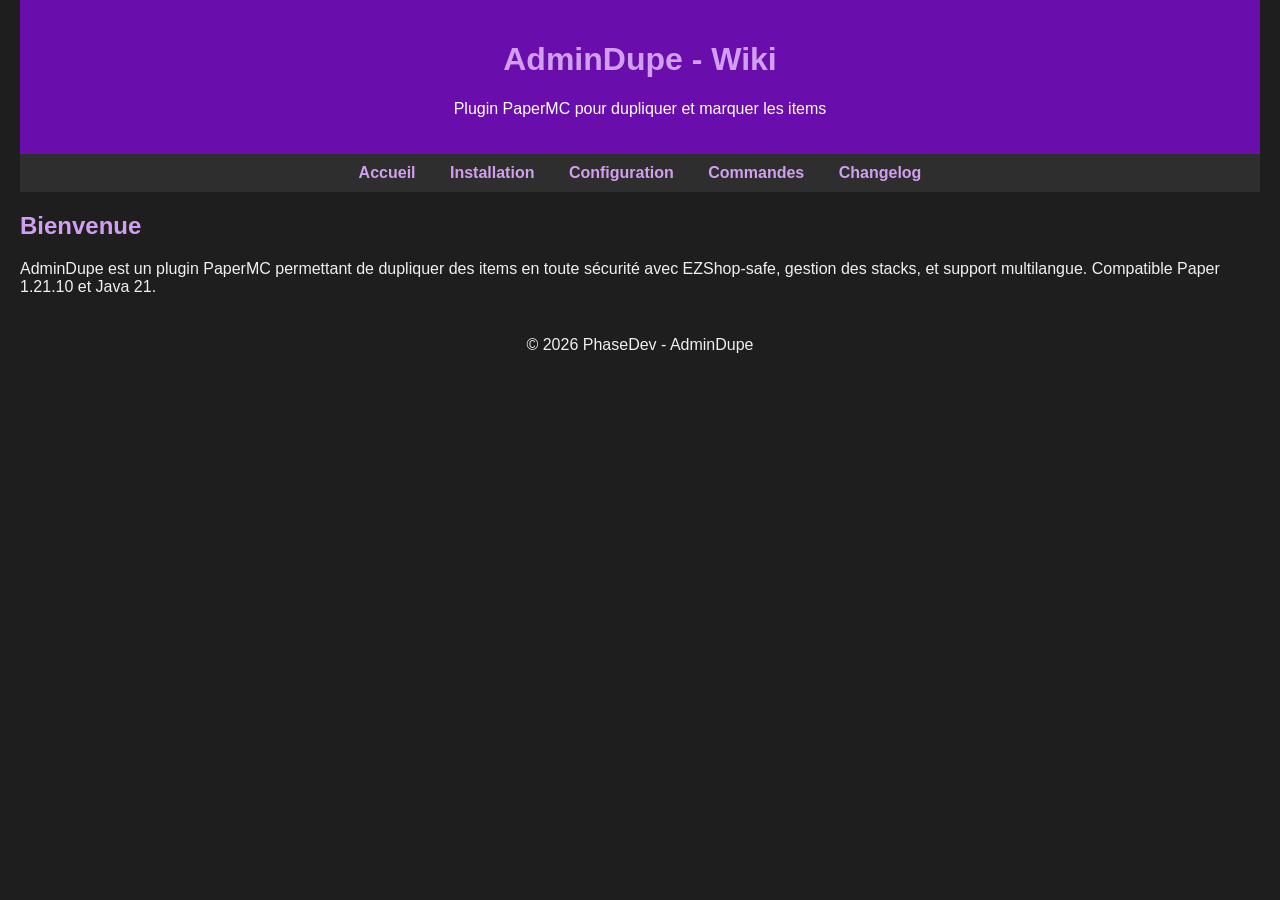
<file: index.html>
<!DOCTYPE html>
<html lang="fr">
<head>
<meta charset="UTF-8">
<title>AdminDupe - Wiki</title>
<link rel="stylesheet" href="style.css">
</head>
<body>
<header>
    <h1>AdminDupe - Wiki</h1>
    <p>Plugin PaperMC pour dupliquer et marquer les items</p>
</header>
<nav>
    <a href="index.html">Accueil</a>
    <a href="https://admindupe.netlify.app/">Installation</a>
    <a href="configuration.html">Configuration</a>
    <a href="commandes.html">Commandes</a>
    <a href="changelog.html">Changelog</a>
</nav>
<section>
    <h2>Bienvenue</h2>
    <p>AdminDupe est un plugin PaperMC permettant de dupliquer des items en toute sécurité avec EZShop-safe, gestion des stacks, et support multilangue. Compatible Paper 1.21.10 et Java 21.</p>
</section>
<footer>
    &copy; 2026 PhaseDev - AdminDupe
</footer>
</body>
</html>
</file>
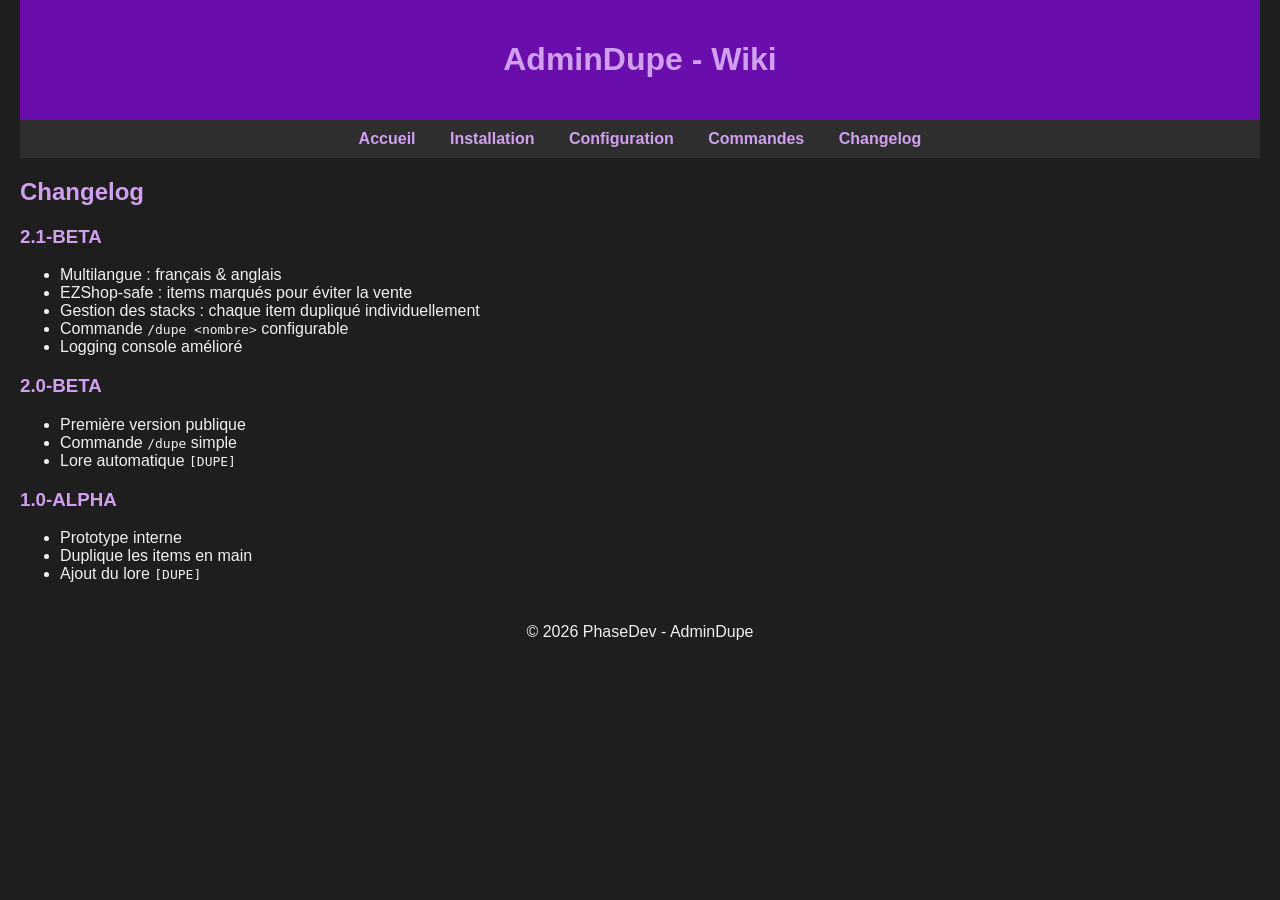
<file: changelog.html>
<!DOCTYPE html>
<html lang="fr">
<head>
<meta charset="UTF-8">
<title>Changelog - AdminDupe Wiki</title>
<link rel="stylesheet" href="style.css">
</head>
<body>
<header>
    <h1>AdminDupe - Wiki</h1>
</header>
<nav>
    <a href="index.html">Accueil</a>
    <a href="https://admindupe.netlify.app/">Installation</a>
    <a href="configuration.html">Configuration</a>
    <a href="commandes.html">Commandes</a>
    <a href="changelog.html">Changelog</a>
</nav>
<section>
    <h2>Changelog</h2>
    <h3>2.1-BETA</h3>
    <ul>
        <li>Multilangue : français & anglais</li>
        <li>EZShop-safe : items marqués pour éviter la vente</li>
        <li>Gestion des stacks : chaque item dupliqué individuellement</li>
        <li>Commande <code>/dupe &lt;nombre&gt;</code> configurable</li>
        <li>Logging console amélioré</li>
    </ul>

    <h3>2.0-BETA</h3>
    <ul>
        <li>Première version publique</li>
        <li>Commande <code>/dupe</code> simple</li>
        <li>Lore automatique <code>[DUPE]</code></li>
    </ul>

    <h3>1.0-ALPHA</h3>
    <ul>
        <li>Prototype interne</li>
        <li>Duplique les items en main</li>
        <li>Ajout du lore <code>[DUPE]</code></li>
    </ul>
</section>
<footer>
    &copy; 2026 PhaseDev - AdminDupe
</footer>
</body>
</html>
</file>
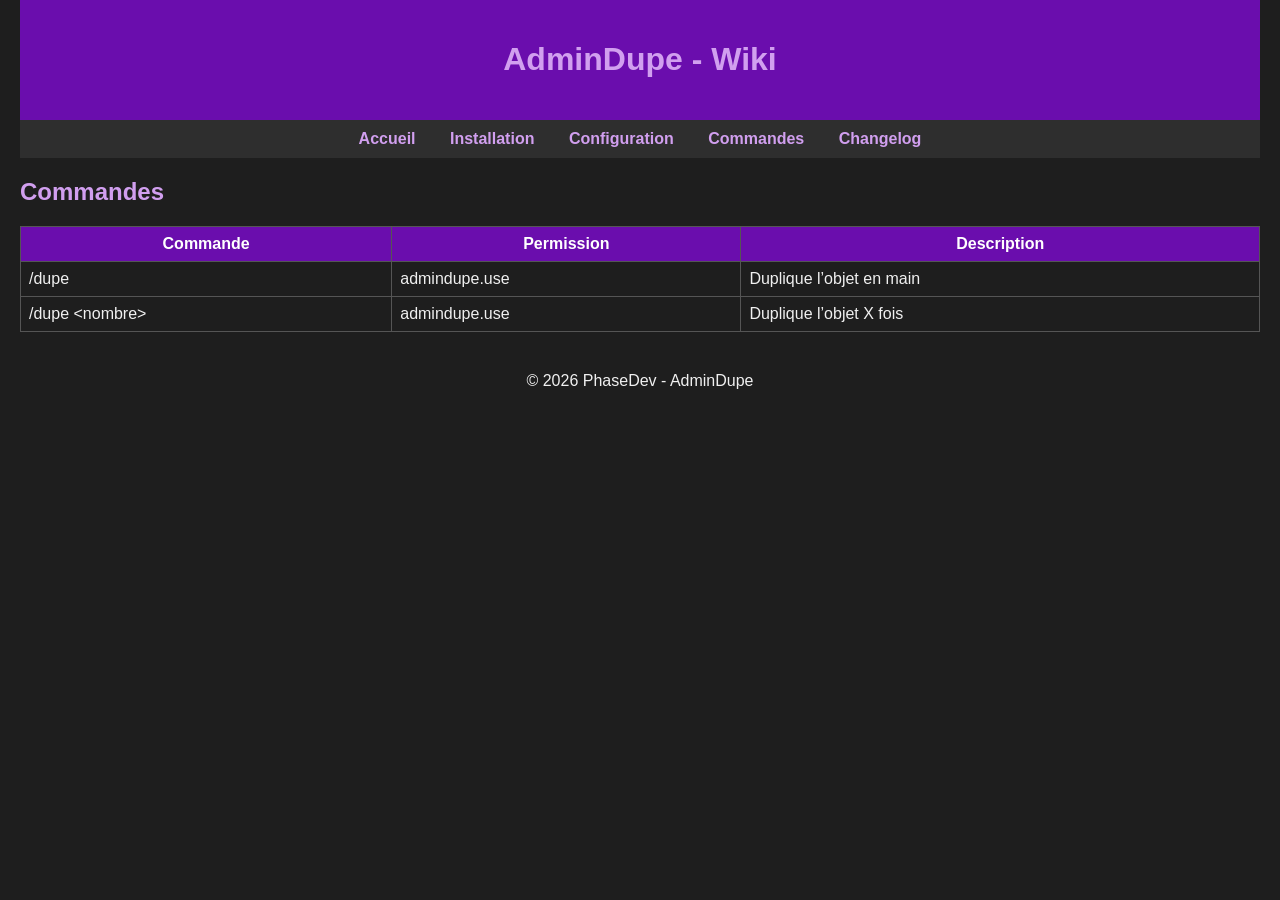
<file: commandes.html>
<!DOCTYPE html>
<html lang="fr">
<head>
<meta charset="UTF-8">
<title>Commandes - AdminDupe Wiki</title>
<link rel="stylesheet" href="style.css">
</head>
<body>
<header>
    <h1>AdminDupe - Wiki</h1>
</header>
<nav>
    <a href="index.html">Accueil</a>
    <a href="https://admindupe.netlify.app/">Installation</a>
    <a href="configuration.html">Configuration</a>
    <a href="commandes.html">Commandes</a>
    <a href="changelog.html">Changelog</a>
</nav>
<section>
    <h2>Commandes</h2>
    <table>
        <tr>
            <th>Commande</th>
            <th>Permission</th>
            <th>Description</th>
        </tr>
        <tr>
            <td>/dupe</td>
            <td>admindupe.use</td>
            <td>Duplique l’objet en main</td>
        </tr>
        <tr>
            <td>/dupe &lt;nombre&gt;</td>
            <td>admindupe.use</td>
            <td>Duplique l’objet X fois</td>
        </tr>
    </table>
</section>
<footer>
    &copy; 2026 PhaseDev - AdminDupe
</footer>
</body>
</html>
</file>
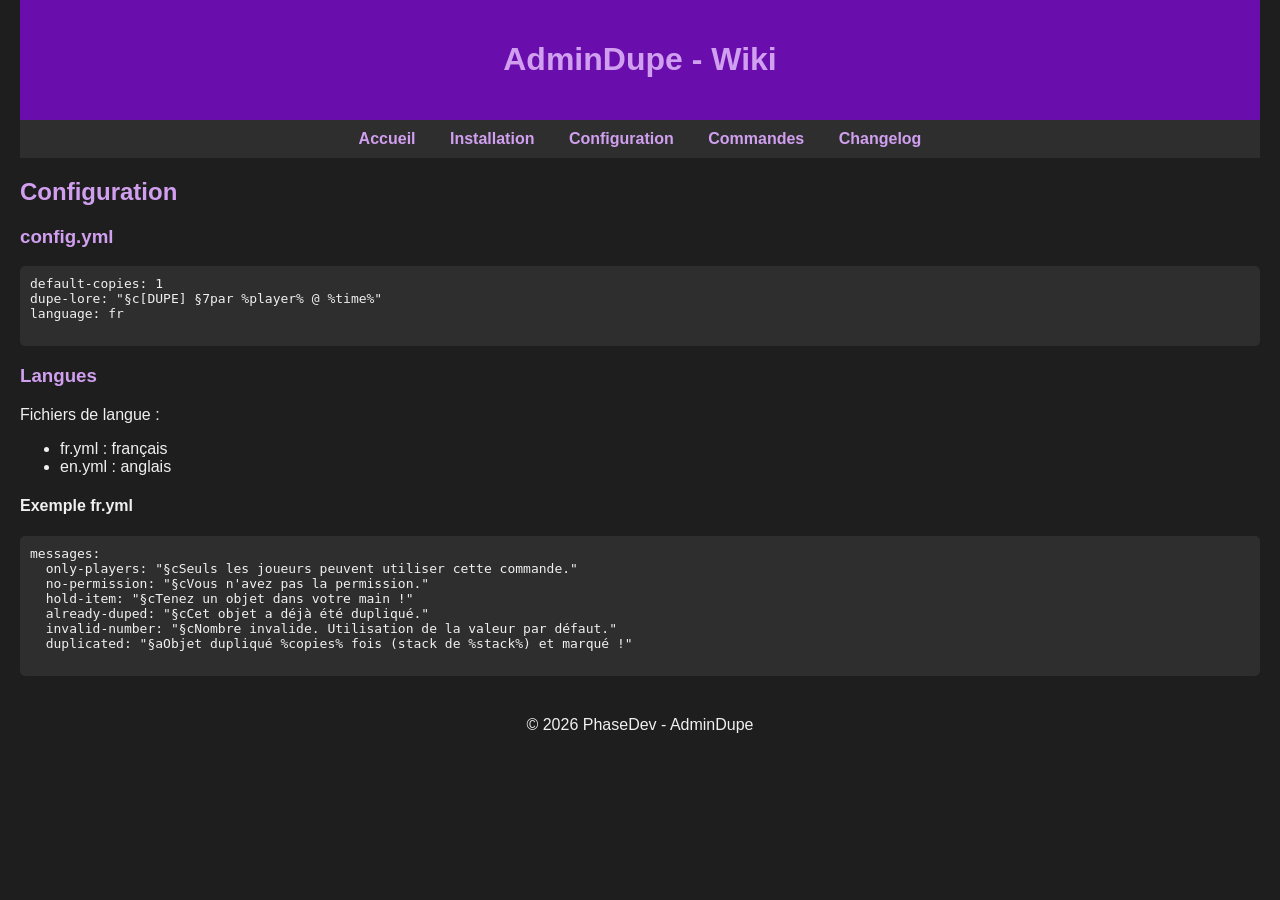
<file: configuration.html>
<!DOCTYPE html>
<html lang="fr">
<head>
<meta charset="UTF-8">
<title>Configuration - AdminDupe Wiki</title>
<link rel="stylesheet" href="style.css">
</head>
<body>
<header>
    <h1>AdminDupe - Wiki</h1>
</header>
<nav>
    <a href="index.html">Accueil</a>
    <a href="https://admindupe.netlify.app/">Installation</a>
    <a href="configuration.html">Configuration</a>
    <a href="commandes.html">Commandes</a>
    <a href="changelog.html">Changelog</a>
</nav>
<section>
    <h2>Configuration</h2>
    <h3>config.yml</h3>
    <pre>
default-copies: 1
dupe-lore: "§c[DUPE] §7par %player% @ %time%"
language: fr
    </pre>
    <h3>Langues</h3>
    <p>Fichiers de langue :</p>
    <ul>
        <li>fr.yml : français</li>
        <li>en.yml : anglais</li>
    </ul>
    <h4>Exemple fr.yml</h4>
    <pre>
messages:
  only-players: "§cSeuls les joueurs peuvent utiliser cette commande."
  no-permission: "§cVous n'avez pas la permission."
  hold-item: "§cTenez un objet dans votre main !"
  already-duped: "§cCet objet a déjà été dupliqué."
  invalid-number: "§cNombre invalide. Utilisation de la valeur par défaut."
  duplicated: "§aObjet dupliqué %copies% fois (stack de %stack%) et marqué !"
    </pre>
</section>
<footer>
    &copy; 2026 PhaseDev - AdminDupe
</footer>
</body>
</html>
</file>
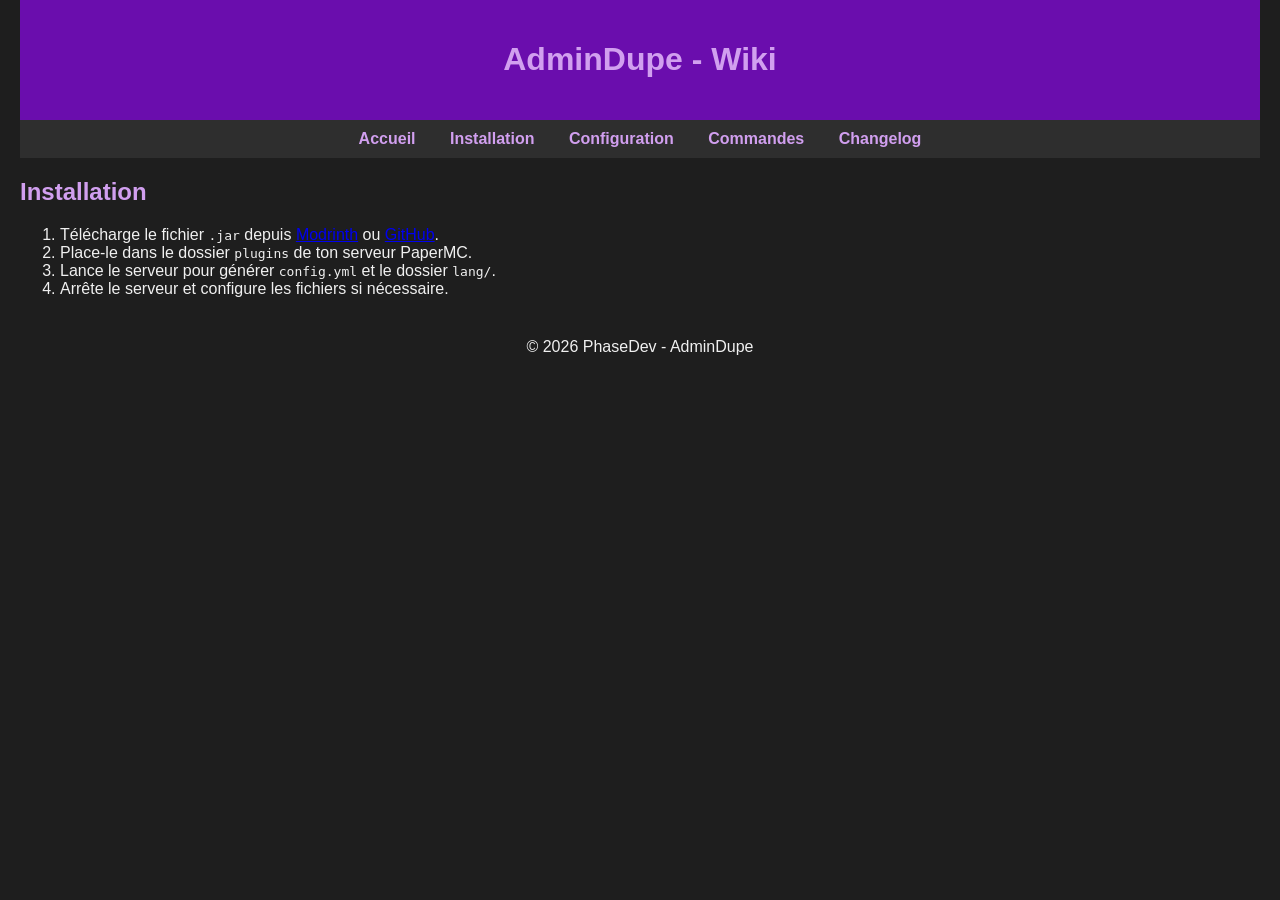
<file: installation.html>
<!DOCTYPE html>
<html lang="fr">
<head>
<meta charset="UTF-8">
<title>Installation - AdminDupe Wiki</title>
<link rel="stylesheet" href="style.css">
</head>
<body>
<header>
    <h1>AdminDupe - Wiki</h1>
</header>
<nav>
    <a href="index.html">Accueil</a>
    <a href="installation.html">Installation</a>
    <a href="configuration.html">Configuration</a>
    <a href="commandes.html">Commandes</a>
    <a href="changelog.html">Changelog</a>
</nav>
<section>
    <h2>Installation</h2>
    <ol>
        <li>Télécharge le fichier <code>.jar</code> depuis <a href="https://modrinth.com/plugin/admindupe">Modrinth</a> ou <a href="#">GitHub</a>.</li>
        <li>Place-le dans le dossier <code>plugins</code> de ton serveur PaperMC.</li>
        <li>Lance le serveur pour générer <code>config.yml</code> et le dossier <code>lang/</code>.</li>
        <li>Arrête le serveur et configure les fichiers si nécessaire.</li>
    </ol>
</section>
<footer>
    &copy; 2026 PhaseDev - AdminDupe
</footer>
</body>
</html>
</file>
<file: style.css>
body {
    font-family: Arial, sans-serif;
    background-color: #1e1e1e;
    color: #f0f0f0;
    margin: 0;
    padding: 0 20px;
}
header {
    background-color: #6a0dad;
    padding: 20px;
    text-align: center;
    color: #fff;
}
nav {
    background-color: #2e2e2e;
    padding: 10px;
    text-align: center;
}
nav a {
    color: #d19fef;
    margin: 0 15px;
    text-decoration: none;
    font-weight: bold;
}
nav a:hover {
    text-decoration: underline;
}
h1, h2, h3 {
    color: #d19fef;
}
pre {
    background-color: #2e2e2e;
    padding: 10px;
    border-radius: 5px;
    overflow-x: auto;
}
table {
    border-collapse: collapse;
    width: 100%;
    margin-bottom: 20px;
}
th, td {
    border: 1px solid #555;
    padding: 8px;
}
th {
    background-color: #6a0dad;
    color: #fff;
}
footer {
    text-align: center;
    margin: 40px 0 20px;
}
</file>
